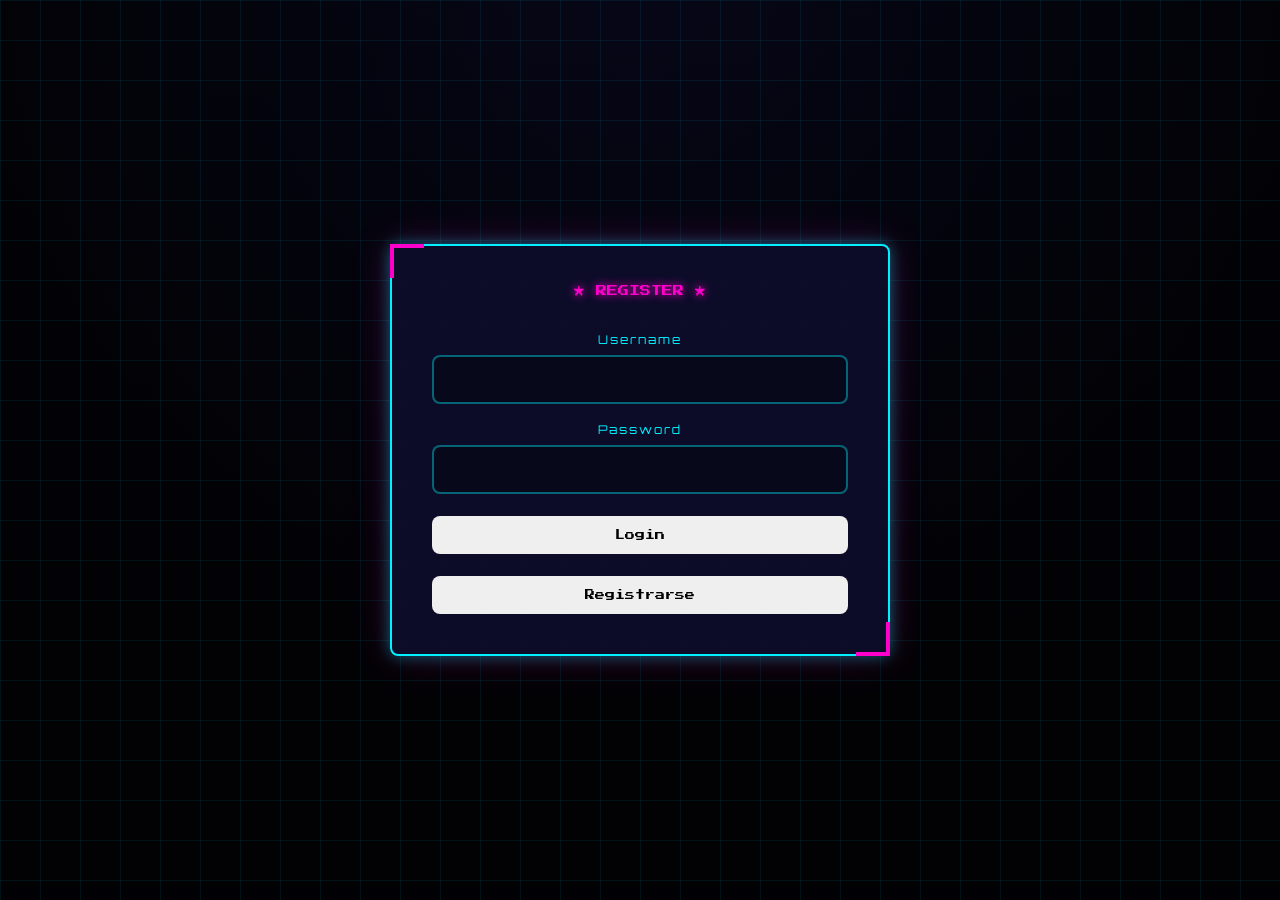
<file: formulario-validacion/index.html>
<!doctype html>
<html lang="en">
  <head>
    <meta charset="UTF-8" />
    <link rel="icon" type="image/svg+xml" href="/favicon.svg" />
    <meta name="viewport" content="width=device-width, initial-scale=1.0" />
    <title>Micaela MPA</title>
    <link rel="stylesheet" href="css/style.css">
  </head>
  <body>
    <div id="app">
    </div>
    <script type="module" src="js/main.js"></script>
  </body>
</html>
</file>
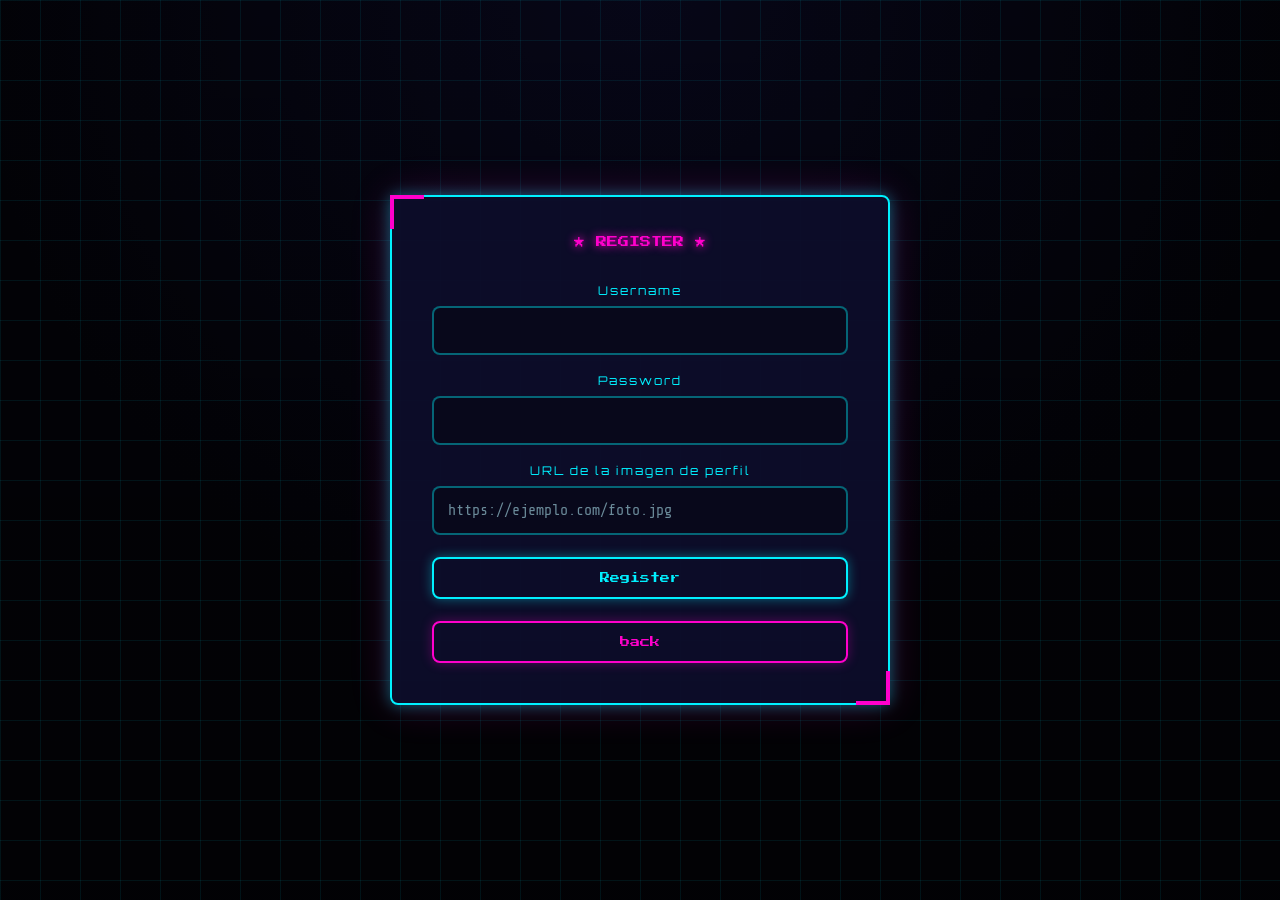
<file: formulario-validacion/registrar.html>
<!DOCTYPE html>
<html lang="en">
<head>
    <meta charset="UTF-8">
    <meta name="viewport" content="width=device-width, initial-scale=1.0"/>
    <title>registro</title>
    <link rel="stylesheet" href="css/style.css">
</head>
<body>
    <div id="regist">
        
    </div>
    <script src="js/register.js"></script>
</body>
</html>
</file>
<file: formulario-validacion/css/style.css>
@import url('https://fonts.googleapis.com/css2?family=Press+Start+2P&family=Orbitron:wght@400;700;900&family=Share+Tech+Mono&display=swap');

:root{
  --bg:#050510;
  --panel:#0d0d2b;
  --accent1:#00f0ff;
  --accent2:#ff00cc;
  --accent3:#ffe600;
  --text:#e0f7ff;
  --text-dim:#6b8b9a;

  --success:#00ff88;
  --danger:#ff3355;

  --font-pixel:'Press Start 2P', monospace;
  --font-hud:'Orbitron', sans-serif;
  --font-mono:'Share Tech Mono', monospace;

  --radius:8px;
}

/* RESET */

*{
  margin:0;
  padding:0;
  box-sizing:border-box;
}

body{
  min-height:100vh;
  display:flex;
  justify-content:center;
  align-items:center;

  background:
    linear-gradient(rgba(0,0,0,.6), rgba(0,0,0,.7)),
    radial-gradient(circle at top, #10103a 0%, #050510 60%);

  color:var(--text);
  font-family:var(--font-mono);
  overflow-x:hidden;
}

/* GRID EFFECT */

body::before{
  content:"";
  position:fixed;
  inset:0;

  background-image:
    linear-gradient(rgba(0,240,255,.08) 1px, transparent 1px),
    linear-gradient(90deg, rgba(0,240,255,.08) 1px, transparent 1px);

  background-size:40px 40px;
  pointer-events:none;
}

/* CONTAINERS */

#app,
#regist,
#pagina{
  width:100%;
  display:flex;
  justify-content:center;
  align-items:center;
  padding:30px;
  text-align: center;
}

/* CARD */

#app > div,
#regist > div,
#pagina > div{
  width:100%;
  max-width:500px;

  background:rgba(13,13,43,.95);

  border:2px solid var(--accent1);
  border-radius:var(--radius);

  padding:40px;

  box-shadow:
    0 0 15px rgba(0,240,255,.4),
    0 0 40px rgba(255,0,204,.2);

  position:relative;
}

/* CORNERS */

#app > div::before,
#regist > div::before{
  content:"";
  position:absolute;
  top:-2px;
  left:-2px;

  width:30px;
  height:30px;

  border-top:4px solid var(--accent2);
  border-left:4px solid var(--accent2);
}

#app > div::after,
#regist > div::after{
  content:"";
  position:absolute;
  bottom:-2px;
  right:-2px;

  width:30px;
  height:30px;

  border-bottom:4px solid var(--accent2);
  border-right:4px solid var(--accent2);
}

/* TITLES */

form::before{
  content:"★ REGISTER ★";

  display:block;

  font-family:var(--font-pixel);
  color:var(--accent2);

  text-align:center;

  font-size:11px;

  margin-bottom:35px;

  text-shadow:0 0 10px var(--accent2);
}

/* LABELS */

label{
  display:block;

  margin-bottom:8px;
  margin-top:18px;

  font-family:var(--font-hud);
  font-size:12px;
  letter-spacing:2px;

  color:var(--accent1);
}

/* INPUTS */

input[type="text"],
input[type="password"],
input[type="email"],
input[type="url"]{

  width:100%;

  padding:14px;

  border-radius:var(--radius);

  border:2px solid rgba(0,240,255,.4);

  background:#08081b;

  color:var(--text);

  font-family:var(--font-mono);
  font-size:15px;

  transition:.25s;
}

input:focus{
  outline:none;

  border-color:var(--accent2);

  box-shadow:
    0 0 10px rgba(255,0,204,.5),
    0 0 25px rgba(255,0,204,.2);

  transform:translateY(-1px);
}

input::placeholder{
  color:var(--text-dim);
}

/* BUTTONS */

button{
  width:100%;

  margin-top:22px;

  padding:14px;

  border:none;
  border-radius:var(--radius);

  cursor:pointer;

  font-family:var(--font-pixel);
  font-size:10px;

  transition:.25s;
}

/* REGISTER */

#register{
  background:transparent;

  color:var(--accent1);

  border:2px solid var(--accent1);

  box-shadow:0 0 12px rgba(0,240,255,.4);
}

#register:hover{
  background:var(--accent1);
  color:#000;

  transform:translateY(-2px);

  box-shadow:
    0 0 15px var(--accent1),
    0 0 35px var(--accent1);
}

/* BACK */

#volver{
  background:transparent;

  color:var(--accent2);

  border:2px solid var(--accent2);

  box-shadow:0 0 12px rgba(255,0,204,.3);
}

#volver:hover{
  background:var(--accent2);
  color:#000;

  transform:translateY(-2px);

  box-shadow:
    0 0 15px var(--accent2),
    0 0 35px var(--accent2);
}

/* RESPONSIVE */

@media(max-width:600px){

  #app > div,
  #regist > div,
  #pagina > div{
    padding:28px 22px;
  }

  form::before{
    font-size:9px;
    line-height:1.6;
  }

  button{
    font-size:8px;
  }
}

/* SCROLLBAR */

::-webkit-scrollbar{
  width:8px;
}

::-webkit-scrollbar-thumb{
  background:var(--accent1);
  border-radius:10px;
}

::-webkit-scrollbar-track{
  background:#111;
}
 /* =========================
   DASHBOARD / USER CARD
========================= */

#pagina h1{
  font-family: var(--font-pixel);
  color: var(--accent3);
  font-size: 14px;

  margin-bottom: 25px;

  text-shadow:
    0 0 10px var(--accent3),
    0 0 20px rgba(255,230,0,.5);
}

/* TARJETA */

#tarjeta{

  background:
    linear-gradient(
      145deg,
      rgba(0,240,255,.08),
      rgba(255,0,204,.08)
    );

  border:2px solid var(--accent1);

  border-radius:18px;

  padding:30px 20px;

  position:relative;

  overflow:hidden;

  transition:.3s;

  box-shadow:
    0 0 15px rgba(0,240,255,.25),
    inset 0 0 20px rgba(255,255,255,.03);

}

/* EFECTO HOVER */

#tarjeta:hover{

  transform:
    translateY(-4px)
    scale(1.02);

  box-shadow:
    0 0 20px rgba(0,240,255,.45),
    0 0 40px rgba(255,0,204,.2);
}

/* LÍNEA ANIMADA */

#tarjeta::before{
  content:"";

  position:absolute;

  top:0;
  left:-100%;

  width:100%;
  height:2px;

  background:linear-gradient(
    90deg,
    transparent,
    var(--accent1),
    transparent
  );

  animation:scan 3s linear infinite;
}

@keyframes scan{
  100%{
    left:100%;
  }
}

/* IMAGEN */

#imagens{

  width:160px;
  height:160px;

  border-radius:50%;

  object-fit:cover;

  border:4px solid var(--accent2);

  margin-bottom:20px;

  box-shadow:
    0 0 15px rgba(255,0,204,.6),
    0 0 30px rgba(255,0,204,.2);

  transition:.3s;
}

#imagens:hover{

  transform:scale(1.05);

  border-color:var(--accent1);

  box-shadow:
    0 0 20px rgba(0,240,255,.8),
    0 0 40px rgba(0,240,255,.4);
}

/* USERNAME */

#name{

  font-family:var(--font-hud);

  font-size:22px;
  font-weight:900;

  letter-spacing:2px;

  color:var(--text);

  text-shadow:
    0 0 8px rgba(0,240,255,.5);

  word-break:break-word;
}

/* BOTÓN CERRAR */

#cerrar{

  background:transparent;

  color:var(--danger);

  border:2px solid var(--danger);

  box-shadow:
    0 0 12px rgba(255,51,85,.3);

  margin-top:25px;
}

#cerrar:hover{

  background:var(--danger);

  color:#fff;

  transform:translateY(-2px);

  box-shadow:
    0 0 15px var(--danger),
    0 0 35px rgba(255,51,85,.5);
}
</file>
